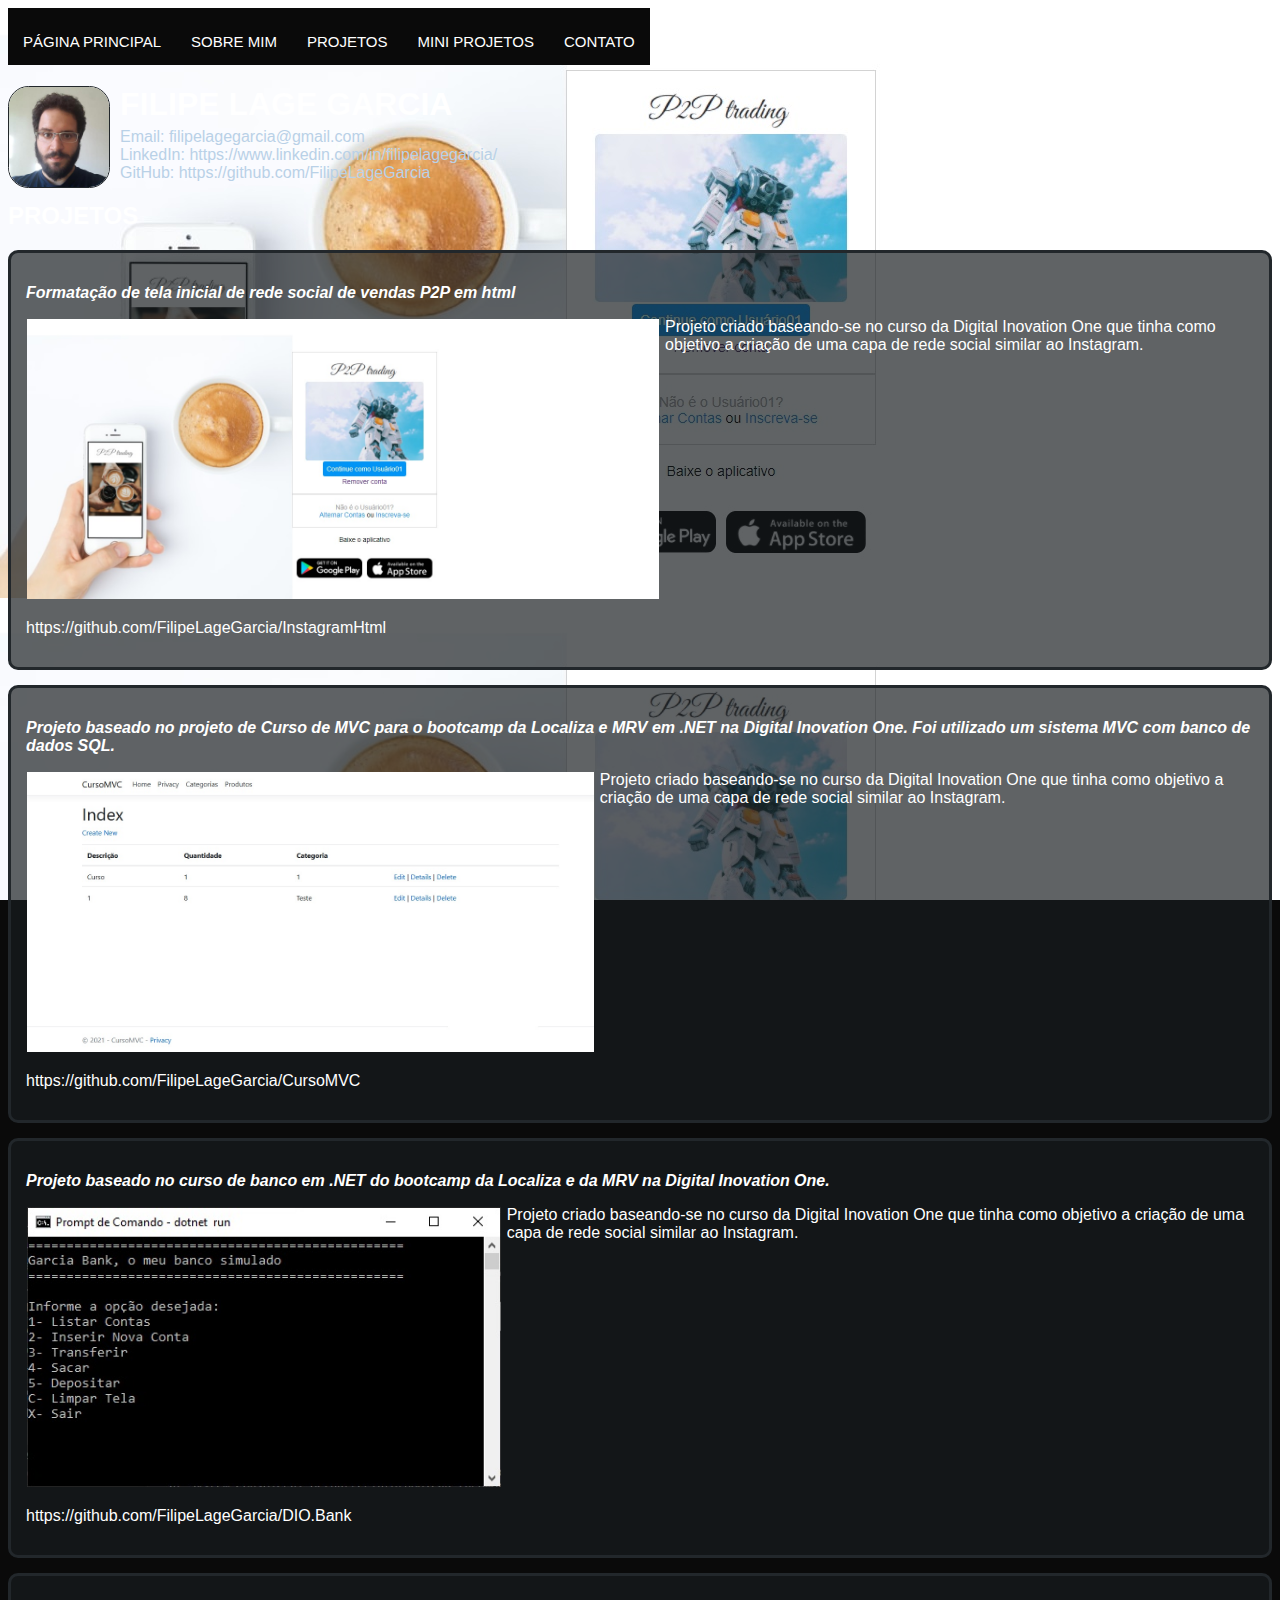
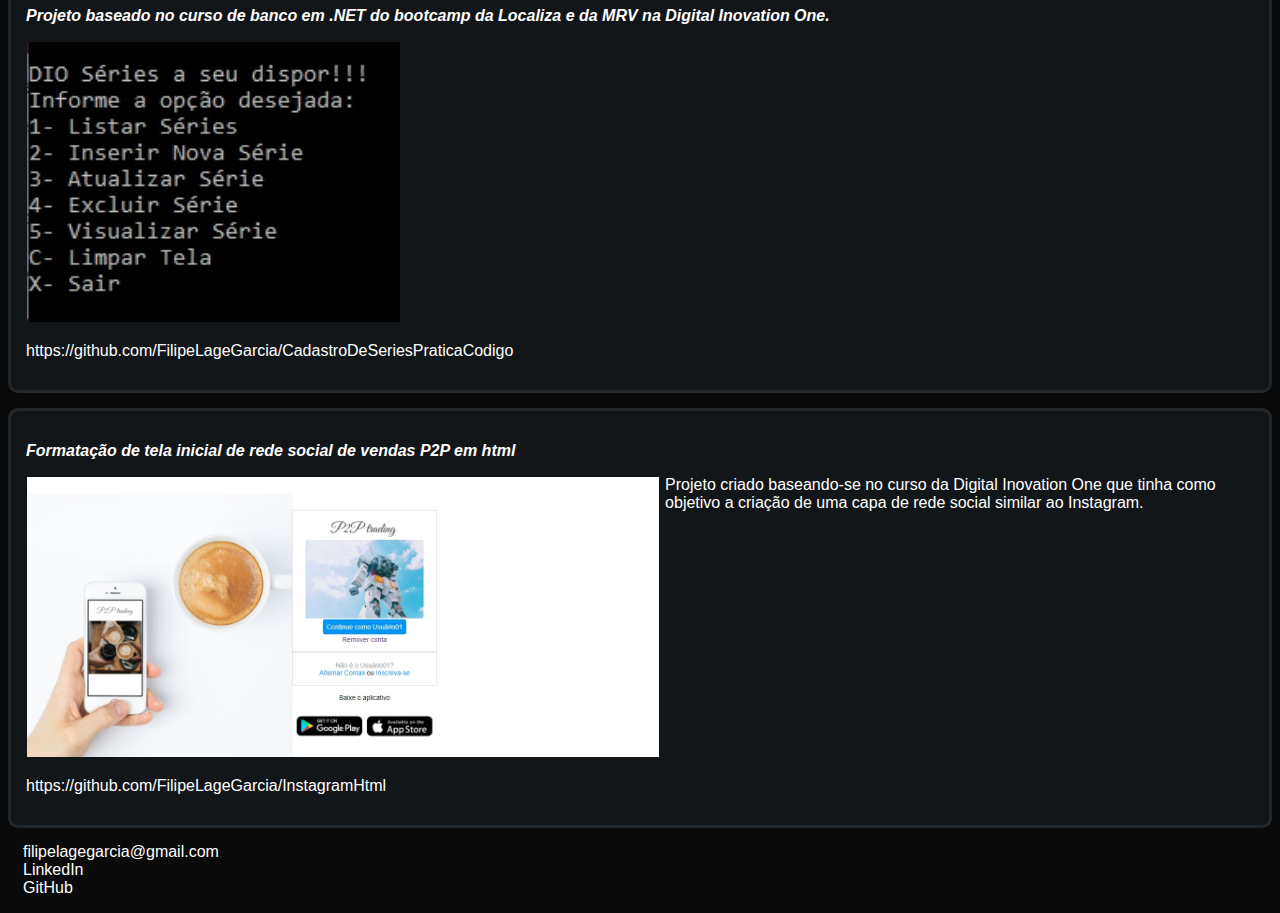
<file: index.html>
<!DOCTYPE html>
<html>
    <html lang="pt-br"></html>
    <head>
        <ul class = "navbar">
            <li><a href="index.html"> Página Principal </a> </li>
            <li><a href="#sobremim.html"> Sobre Mim </a> </li>
            <li><a href="index.html#Projetos"> Projetos </a> </li>
            <li><a href="#MiniProjetos"> Mini Projetos </a> </li>        
            <li><a href="#Contato"> Contato </a> </li>
        </ul>
        <meta charset="utf-8">
        <script type = "text/javascript" src = "js/main.js"></script>
        <title> Filipe Lage Garcia </title>
        <link rel="stylesheet" href="style.css">
    </head>
    <body>
        <header>
            <img class = "avatar" style = float:left src = "image/avatar.jpg" alt = "Foto de Filipe Lage Garcia">
            <h1 id = "title"> Filipe Lage Garcia </h1>
            <ul class="contacts_list_profile">
                <li>
                    <a href="malito: filipelagegarcia@gmail.com" target="_blank"> Email: filipelagegarcia@gmail.com </a>
                </li>

                <li>
                    <a href="https://www.linkedin.com/in/filipelagegarcia/" target="_blank"> LinkedIn: https://www.linkedin.com/in/filipelagegarcia/ </a>
                </li>

                <li>
                    <a href="https://github.com/FilipeLageGarcia" target="_blank"> GitHub: https://github.com/FilipeLageGarcia </a>
                </li>
            </ul>
        </header>
            <section>
                <header>
                    <h2 id = "Projetos" class="subtitle"> Projetos </h2>
                </header>
                <article class="post">
                    <header>
                        <h3 class="post_title" > Formatação de tela inicial de rede social de vendas P2P em html </h3>
                    </header>
                    <div class= "post_style">
                    <div>
                        <img src = "./Projects/P2PTrading/PhotoCover.jpg" alt = "" class = "postimage" >
                        <p class="post_content_link">
                            https://github.com/FilipeLageGarcia/InstagramHtml
                        </p>   
                    </div>          
                        <p class="post_content">
                            Projeto criado baseando-se no curso da Digital Inovation One que tinha 
                            como objetivo a criação de uma capa de rede social similar ao Instagram.
                        </p>                     
                    </div>     
                </article>
                <article class="post">
                    <header>
                        <h3 class="post_title" > Projeto baseado no projeto de Curso de MVC para o bootcamp da Localiza e MRV em .NET na Digital Inovation One. Foi utilizado um sistema MVC com banco de dados SQL. </h3>
                    </header>
                    <div class= "post_style">
                    <div>
                        <img src = "./Projects/CursoMVC/PhotoCover.jpg" alt = "" class = "postimage" >
                        <p class="post_content_link">
                            https://github.com/FilipeLageGarcia/CursoMVC
                        </p>   
                    </div>          
                        <p class="post_content">
                            Projeto criado baseando-se no curso da Digital Inovation One que tinha 
                            como objetivo a criação de uma capa de rede social similar ao Instagram.
                        </p>                     
                    </div>     
                </article>
                <article class="post">
                    <header>
                        <h3 class="post_title" > Projeto baseado no curso de banco em .NET do bootcamp da Localiza e da MRV na Digital Inovation One. </h3>
                    </header>
                    <div class= "post_style">
                    <div>
                        <img src = "./Projects/DIO.Bank/PhotoCover.jpg" alt = "" class = "postimage" >
                        <p class="post_content_link">
                            https://github.com/FilipeLageGarcia/DIO.Bank
                        </p>   
                    </div>          
                        <p class="post_content">
                            Projeto criado baseando-se no curso da Digital Inovation One que tinha 
                            como objetivo a criação de uma capa de rede social similar ao Instagram.
                        </p>                     
                    </div>     
                </article>
                <article class="post">
                    <header>
                        <h3 class="post_title" > Projeto baseado no curso de banco em .NET do bootcamp da Localiza e da MRV na Digital Inovation One. </h3>
                    </header>
                    <div class= "post_style">
                    <div>
                        <img src = "./Projects/CadastroDeSeries/PhotoCover.jpg" alt = "" class = "postimage" >
                        <p class="post_content_link">
                            https://github.com/FilipeLageGarcia/CadastroDeSeriesPraticaCodigo
                        </p>   
                    </div>          
                        <p class="post_content">
                            
                        </p>                     
                    </div>     
                </article>
                <article class="post">
                    <header>
                        <h3 class="post_title" > Formatação de tela inicial de rede social de vendas P2P em html </h3>
                    </header>
                    <div class= "post_style">
                    <div>
                        <img src = "./Projects/P2PTrading/PhotoCover.jpg" alt = "" class = "postimage" >
                        <p class="post_content_link">
                            https://github.com/FilipeLageGarcia/InstagramHtml
                        </p>   
                    </div>          
                        <p class="post_content">
                            Projeto criado baseando-se no curso da Digital Inovation One que tinha 
                            como objetivo a criação de uma capa de rede social similar ao Instagram.
                        </p>                     
                    </div>     
                </article>
            </section>
            <footer>
                <ul id = "Contato" class="contacts_list">
                    <li>
                        <a href="malito: filipelagegarcia@gmail.com" target="_blank"> filipelagegarcia@gmail.com </a>
                    </li>

                    <li>
                        <a href="https://www.linkedin.com/in/filipelagegarcia/" target="_blank"> LinkedIn </a>
                    </li>

                    <li>
                        <a href="https://github.com/FilipeLageGarcia" target="_blank"> GitHub </a>
                    </li>
                </ul>
            </footer>
    </body>
</html>
</file>
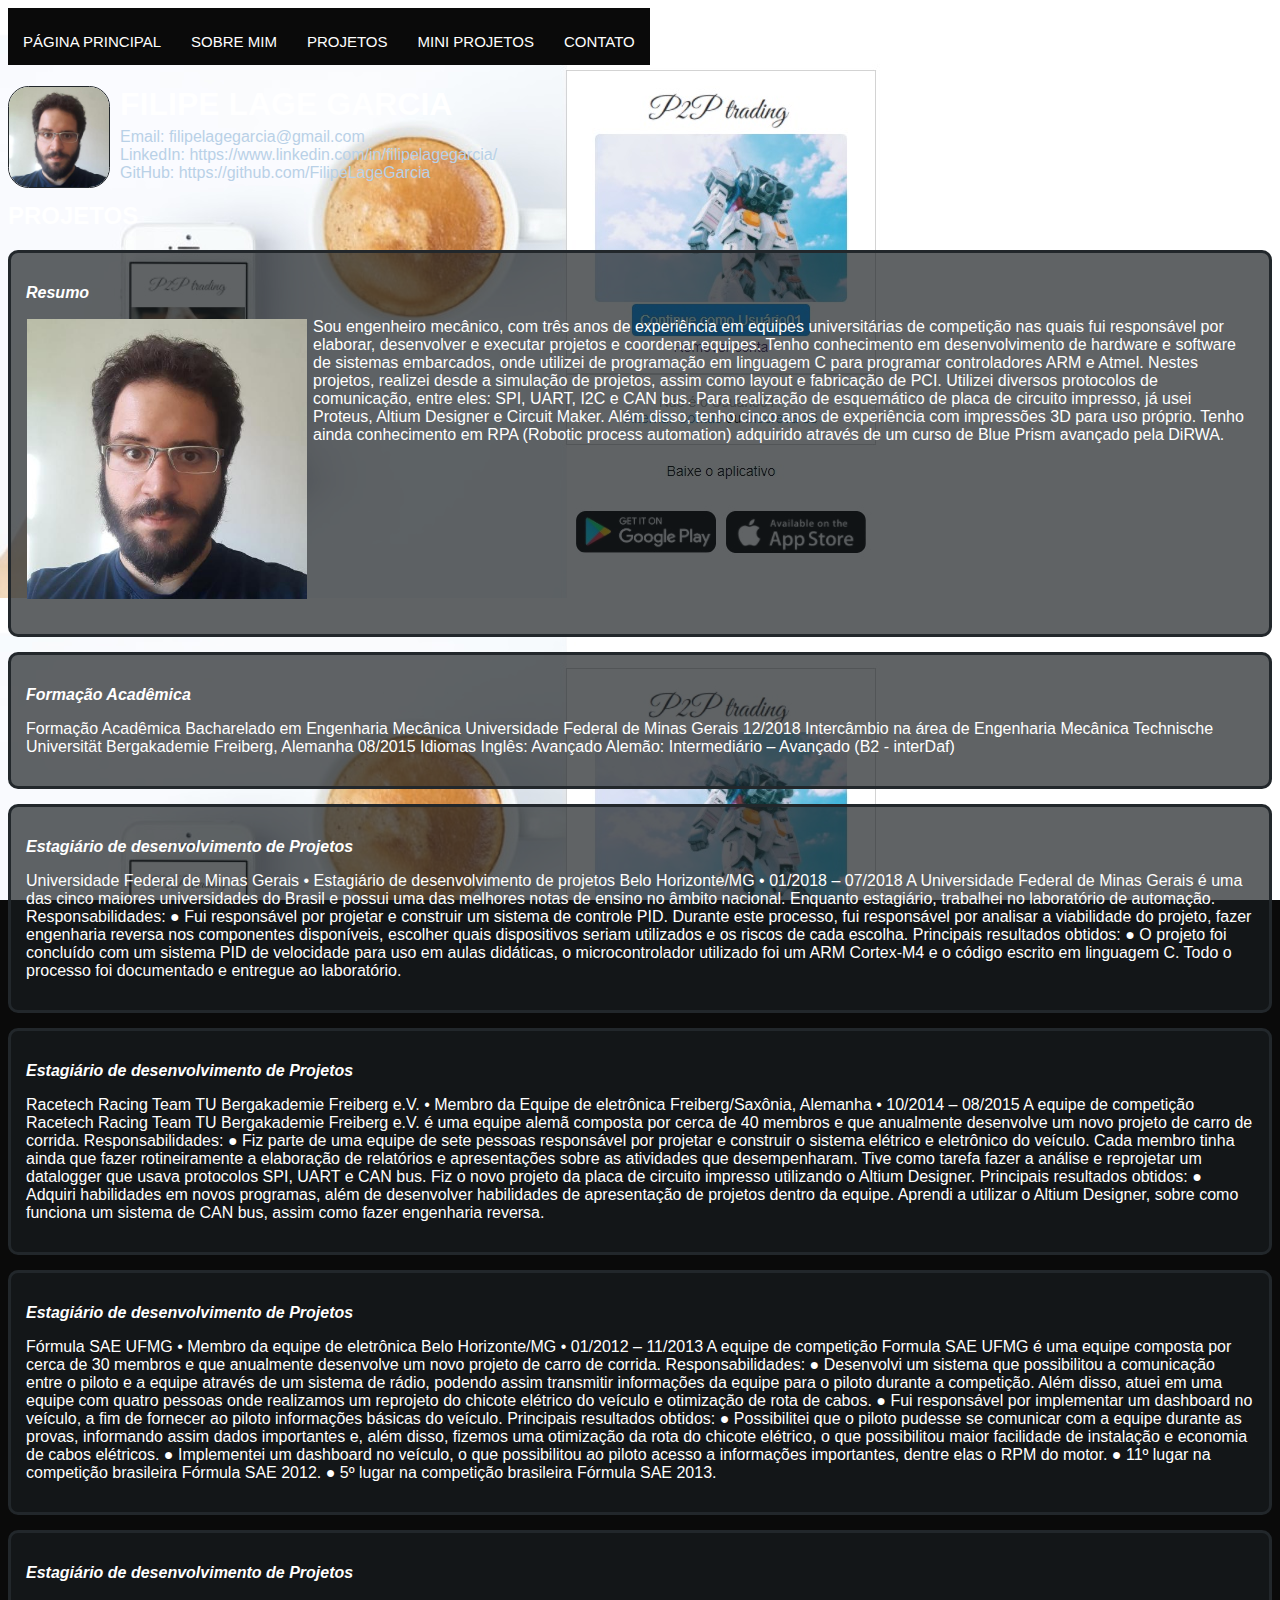
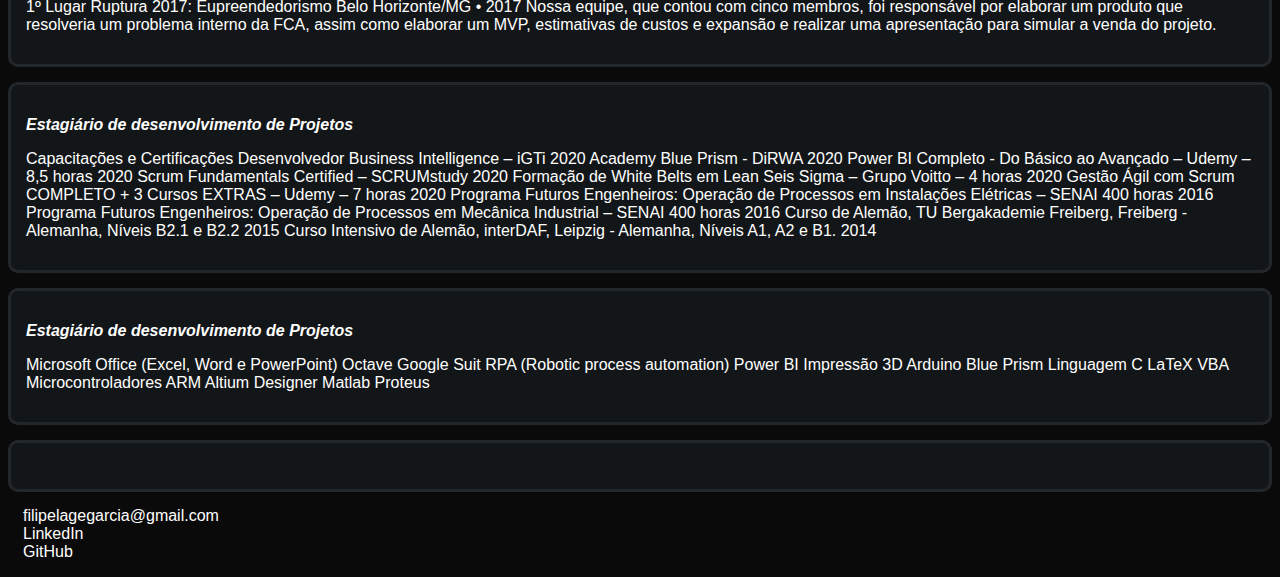
<file: sobremim.html>
<!DOCTYPE html>
<html>
    
    <head>
        <ul class = "navbar">
            <li><a href="index.html"> Página Principal </a> </li>
            <li><a href="sobremim.html"> Sobre Mim </a> </li>
            <li><a href="#Projetos"> Projetos </a> </li>
            <li><a href="#MiniProjetos"> Mini Projetos </a> </li>        
            <li><a href="#Contato"> Contato </a> </li>
        </ul>
        <meta charset="utf-8">
        <title> Filipe Lage Garcia </title>
        <link rel="stylesheet" href="style.css">
    </head>
    <body>
        <header>
            <img class = "avatar" style = float:left src = "image/avatar.jpg" alt = "Foto de Filipe Lage Garcia">
            <h1 id = "title"> Filipe Lage Garcia </h1>
            <ul class="contacts_list_profile">
                <li>
                    <a href="malito: filipelagegarcia@gmail.com" target="_blank"> Email: filipelagegarcia@gmail.com </a>
                </li>

                <li>
                    <a href="https://www.linkedin.com/in/filipelagegarcia/" target="_blank"> LinkedIn: https://www.linkedin.com/in/filipelagegarcia/ </a>
                </li>

                <li>
                    <a href="https://github.com/FilipeLageGarcia" target="_blank"> GitHub: https://github.com/FilipeLageGarcia </a>
                </li>
            </ul>
        </header>
            <section>
                <header>
                    <h2 class="subtitle"> Projetos </h2>
                </header>
                <article class="post">
                    <header>
                        <h3 class="post_title" > Resumo </h3>
                    </header>
                    <div class= "post_style">
                    <div>
                        <img src = "./Sobremim/avatar.jpg" alt = "" class = "postimage" > 
                    </div>          
                        <p class="post_content">
                            Sou engenheiro mecânico, com três anos de experiência em equipes universitárias de competição nas quais fui responsável por elaborar, desenvolver e executar projetos e coordenar equipes. Tenho conhecimento em desenvolvimento de hardware e software de sistemas embarcados, onde utilizei de programação em linguagem C para programar controladores ARM e Atmel. Nestes projetos, realizei desde a simulação de projetos, assim como layout e fabricação de PCI. Utilizei diversos protocolos de comunicação, entre eles: SPI, UART, I2C e CAN bus. Para realização de esquemático de placa de circuito impresso, já usei Proteus, Altium Designer e Circuit Maker. Além disso, tenho cinco anos de experiência com impressões 3D para uso próprio. Tenho ainda conhecimento em RPA (Robotic process automation) adquirido através de um curso de Blue Prism avançado pela DiRWA.
                        </p>
                    </div>
                </article>
                <article class="post">
                    <header>
                        <h3 class="post_title" > Formação Acadêmica </h3>
                    </header>
                    <div class= "post_style">
                    </div>          
                        <p class="post_content">
                            Formação Acadêmica
                            Bacharelado em Engenharia Mecânica
                            Universidade Federal de Minas Gerais
                            12/2018

                            Intercâmbio na área de Engenharia Mecânica
                            Technische Universität Bergakademie Freiberg, Alemanha
                            08/2015

                            Idiomas
                            Inglês: Avançado
                            Alemão: Intermediário – Avançado (B2 - interDaf)
                        </p>
                    </div>
                </article>
                <article class="post">
                    <header>
                        <h3 class="post_title" > Estagiário de desenvolvimento de Projetos </h3>
                    </header>
                    <div class= "post_style">
                    </div>          
                        <p class="post_content">
                            Universidade Federal de Minas Gerais • Estagiário de desenvolvimento de projetos
                            Belo Horizonte/MG • 01/2018 – 07/2018
                            
                            A Universidade Federal de Minas Gerais é uma das cinco maiores universidades do Brasil e possui uma das melhores notas de ensino no âmbito nacional. Enquanto estagiário, trabalhei no laboratório de automação.
                            
                            Responsabilidades:
                            ●	Fui responsável por projetar e construir um sistema de controle PID. Durante este processo, fui responsável por analisar a viabilidade do projeto, fazer engenharia reversa nos componentes disponíveis, escolher quais dispositivos seriam utilizados e os riscos de cada escolha.
                            
                            Principais resultados obtidos: 
                            ●	O projeto foi concluído com um sistema PID de velocidade para uso em aulas didáticas, o microcontrolador utilizado foi um ARM Cortex-M4 e o código escrito em linguagem C. Todo o processo foi documentado e entregue ao laboratório.                            
                        </p>
                    </div>
                </article>
                <article class="post">
                    <header>
                        <h3 class="post_title" > Estagiário de desenvolvimento de Projetos </h3>
                    </header>
                    <div class= "post_style">
                    </div>          
                        <p class="post_content">
                            Racetech Racing Team TU Bergakademie Freiberg e.V. • Membro da Equipe de eletrônica
                            Freiberg/Saxônia, Alemanha • 10/2014 – 08/2015
                            
                            A equipe de competição Racetech Racing Team TU Bergakademie Freiberg e.V. é uma equipe alemã composta por cerca de 40 membros e que anualmente desenvolve um novo projeto de carro de corrida.
                            
                            Responsabilidades:
                            ●	Fiz parte de uma equipe de sete pessoas responsável por projetar e construir o sistema elétrico e eletrônico do veículo.  Cada membro tinha ainda que fazer rotineiramente a elaboração de relatórios e apresentações sobre as atividades que desempenharam. Tive como tarefa fazer a análise e reprojetar um datalogger que usava protocolos SPI, UART e CAN bus. Fiz o novo projeto da placa de circuito impresso utilizando o Altium Designer. 
                            
                            Principais resultados obtidos: 
                            ●	Adquiri habilidades em novos programas, além de desenvolver habilidades de apresentação de projetos dentro da equipe. Aprendi a utilizar o Altium Designer, sobre como funciona um sistema de CAN bus, assim como fazer engenharia reversa.                            
                        </p>
                    </div>
                </article>
                <article class="post">
                    <header>
                        <h3 class="post_title" > Estagiário de desenvolvimento de Projetos </h3>
                    </header>
                    <div class= "post_style">
                    </div>          
                        <p class="post_content">
                            Fórmula SAE UFMG • Membro da equipe de eletrônica
                            Belo Horizonte/MG • 01/2012 – 11/2013 
                            
                            A equipe de competição Formula SAE UFMG é uma equipe composta por cerca de 30 membros e que anualmente desenvolve um novo projeto de carro de corrida.
                            
                            Responsabilidades:
                            ●	Desenvolvi um sistema que possibilitou a comunicação entre o piloto e a equipe através de um sistema de rádio, podendo assim transmitir informações da equipe para o piloto durante a competição. Além disso, atuei em uma equipe com quatro pessoas onde realizamos um reprojeto do chicote elétrico do veículo e otimização de rota de cabos.
                            ●	Fui responsável por implementar um dashboard no veículo, a fim de fornecer ao piloto informações básicas do veículo.         
                            
                            Principais resultados obtidos: 
                            ●	Possibilitei que o piloto pudesse se comunicar com a equipe durante as provas, informando assim dados importantes e, além disso, fizemos uma otimização da rota do chicote elétrico, o que possibilitou maior facilidade de instalação e economia de cabos elétricos.
                            ●	Implementei um dashboard no veículo, o que possibilitou ao piloto acesso a informações importantes, dentre elas o RPM do motor.
                            ●	11º lugar na competição brasileira Fórmula SAE 2012.
                            ●	5º lugar na competição brasileira Fórmula SAE 2013.
                        </p>
                    </div>
                </article>
                <article class="post">
                    <header>
                        <h3 class="post_title" > Estagiário de desenvolvimento de Projetos </h3>
                    </header>
                    <div class= "post_style">
                    </div>          
                        <p class="post_content">
                            1º Lugar Ruptura 2017: Eupreendedorismo 
                            Belo Horizonte/MG • 2017
                            
                            Nossa equipe, que contou com cinco membros, foi responsável por elaborar um produto que resolveria um problema interno da FCA, assim como elaborar um MVP, estimativas de custos e expansão e realizar uma apresentação para simular a venda do projeto.                          
                        </p>
                    </div>
                </article>
                <article class="post">
                    <header>
                        <h3 class="post_title" > Estagiário de desenvolvimento de Projetos </h3>
                    </header>
                    <div class= "post_style">
                    </div>          
                        <p class="post_content">
                            Capacitações e Certificações 
                            Desenvolvedor Business Intelligence – iGTi 	2020
                            Academy Blue Prism - DiRWA	2020
                            Power BI Completo - Do Básico ao Avançado – Udemy – 8,5 horas	2020
                            Scrum Fundamentals Certified – SCRUMstudy	2020
                            Formação de White Belts em Lean Seis Sigma – Grupo Voitto – 4 horas	2020
                            Gestão Ágil com Scrum COMPLETO + 3 Cursos EXTRAS – Udemy – 7 horas	2020
                            Programa Futuros Engenheiros: Operação de Processos em Instalações Elétricas – SENAI 400 horas	2016
                            Programa Futuros Engenheiros: Operação de Processos em Mecânica Industrial – SENAI 400 horas	2016
                            Curso de Alemão, TU Bergakademie Freiberg, Freiberg - Alemanha, Níveis B2.1 e B2.2	2015
                            Curso Intensivo de Alemão, interDAF, Leipzig - Alemanha, Níveis A1, A2 e B1.	2014                   
                        </p>
                    </div>
                </article>
                <article class="post">
                    <header>
                        <h3 class="post_title" > Estagiário de desenvolvimento de Projetos </h3>
                    </header>
                    <div class= "post_style">
                    </div>          
                        <p class="post_content">
                            Microsoft Office (Excel, Word e PowerPoint)	Octave
                            Google Suit	RPA (Robotic process automation)
                            Power BI	Impressão 3D
                            Arduino	Blue Prism
                            Linguagem C	LaTeX
                            VBA	Microcontroladores ARM
                            Altium Designer	Matlab
                            Proteus	                          
                        </p>
                    </div>
                </article>
                <article class="post">
                <div>
                        <p class="post_content">
                            
                        </p>
                        <p class="post_content"></p>
                        </p>                     
                    </div>     
                </article>
            </section>
            <footer>
                <ul class="contacts_list">
                    <li>
                        <a href="malito: filipelagegarcia@gmail.com" target="_blank"> filipelagegarcia@gmail.com </a>
                    </li>

                    <li>
                        <a href="https://www.linkedin.com/in/filipelagegarcia/" target="_blank"> LinkedIn </a>
                    </li>

                    <li>
                        <a href="https://github.com/FilipeLageGarcia" target="_blank"> GitHub </a>
                    </li>
                </ul>
            </footer>
    </body>
</html>
</file>
<file: style.css>
body {
    background: #0A0A0A;
    color: white;
    font-family: 'Franklin Gothic Medium', Verdana, Arial, Tahoma, sans-serif;
    background-image: url(./image/Background.jpg);
    background-attachment: fixed;
}

.avatar {
    border: 1px solid #22272B;
    border-radius: 20%;
    width: 100px;
    height: auto;
    margin-right: 10px;
}

#title, .subtitle, .postitle {
    color: white;
    text-transform: uppercase;
}

#title {
    margin-bottom: 5px;
}

a {
    text-decoration-line: underline;
    color: white;
}

.post_title {
    font-size: 16px;
    font-style: italic;
}

.post {
    background: #181c1faf;
    padding: 15px;
    border: 3px solid #22272B;
    margin-bottom: 15px;
    border-radius: 10px;
}

.post_style {
    display: flex;
}

.post_style img {
    margin: 0px;
    margin-right: 5px;
    margin-bottom: 15px;
    padding: 1px;
    height: 280px;
}

.post_content {
    margin : 0px;
    margin-bottom: 15px;
    text-align: left;
    font-family: 'Segoe UI', Tahoma, Geneva, Verdana, sans-serif;
    flex-direction: column;
}

.post_content_link {
    margin : 0px;
    margin-bottom: 15px;
    text-align: left;
    font-family: 'Segoe UI', Tahoma, Geneva, Verdana, sans-serif;
}

.contacts_list {
    list-style-type: none;
    padding-left: 15px;
    margin-top: 5px;
}

.contacts_list li a {
    text-decoration: none;
}

.navbar {
    list-style-type: none;
    margin: 0;
    padding: 0;
    overflow: hidden;
}

.navbar li a {
    text-decoration: none;
    float:left;
    display: block;
    padding: 15px;
    padding-top: 25px;
    text-transform: uppercase;
    font-size: 15px;
    background-color: #0A0A0A;
}

.contacts_list_profile {
    list-style-type: none;
    padding-left: 15px;
    margin-top: 5px;
}

.contacts_list_profile li a {
    text-decoration: none;
    color: #b9d1e7;
}
</file>
